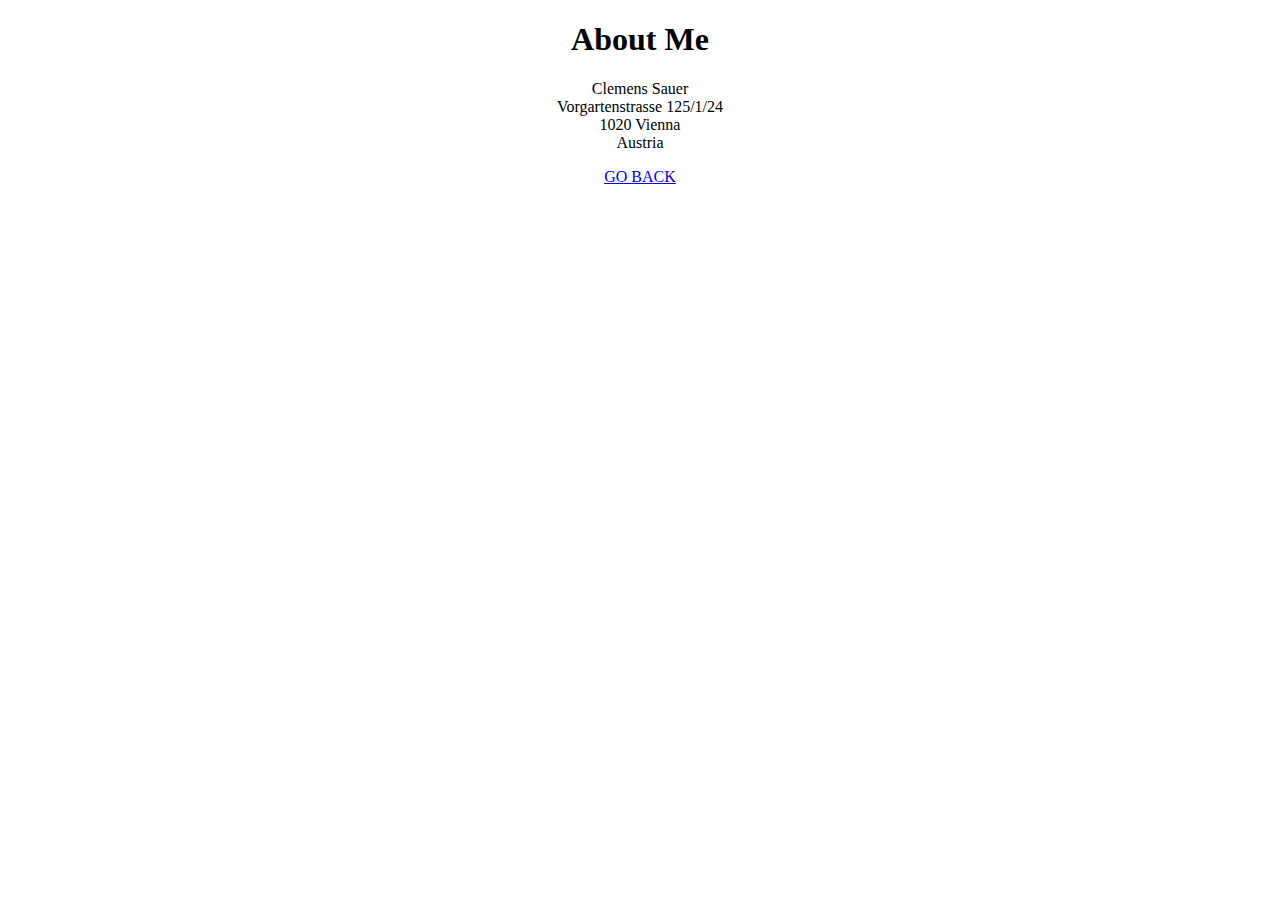
<file: about_me.html>
<!DOCTYPE html>
<html lang='en'>
<head>
<meta name="Clemens" content="about_me">
<meta charset='utf-8'>
<title> CodeReview-01 Clemens Sauer About Me </title>
</head>

<body>
<center>
<h1> About Me </h1>

<p> Clemens Sauer <br>
Vorgartenstrasse 125/1/24 <br>
1020 Vienna <br>
Austria </p>

<p><a href="index.html"> GO BACK </a></p>

</center>
</body>
</html>
</file>
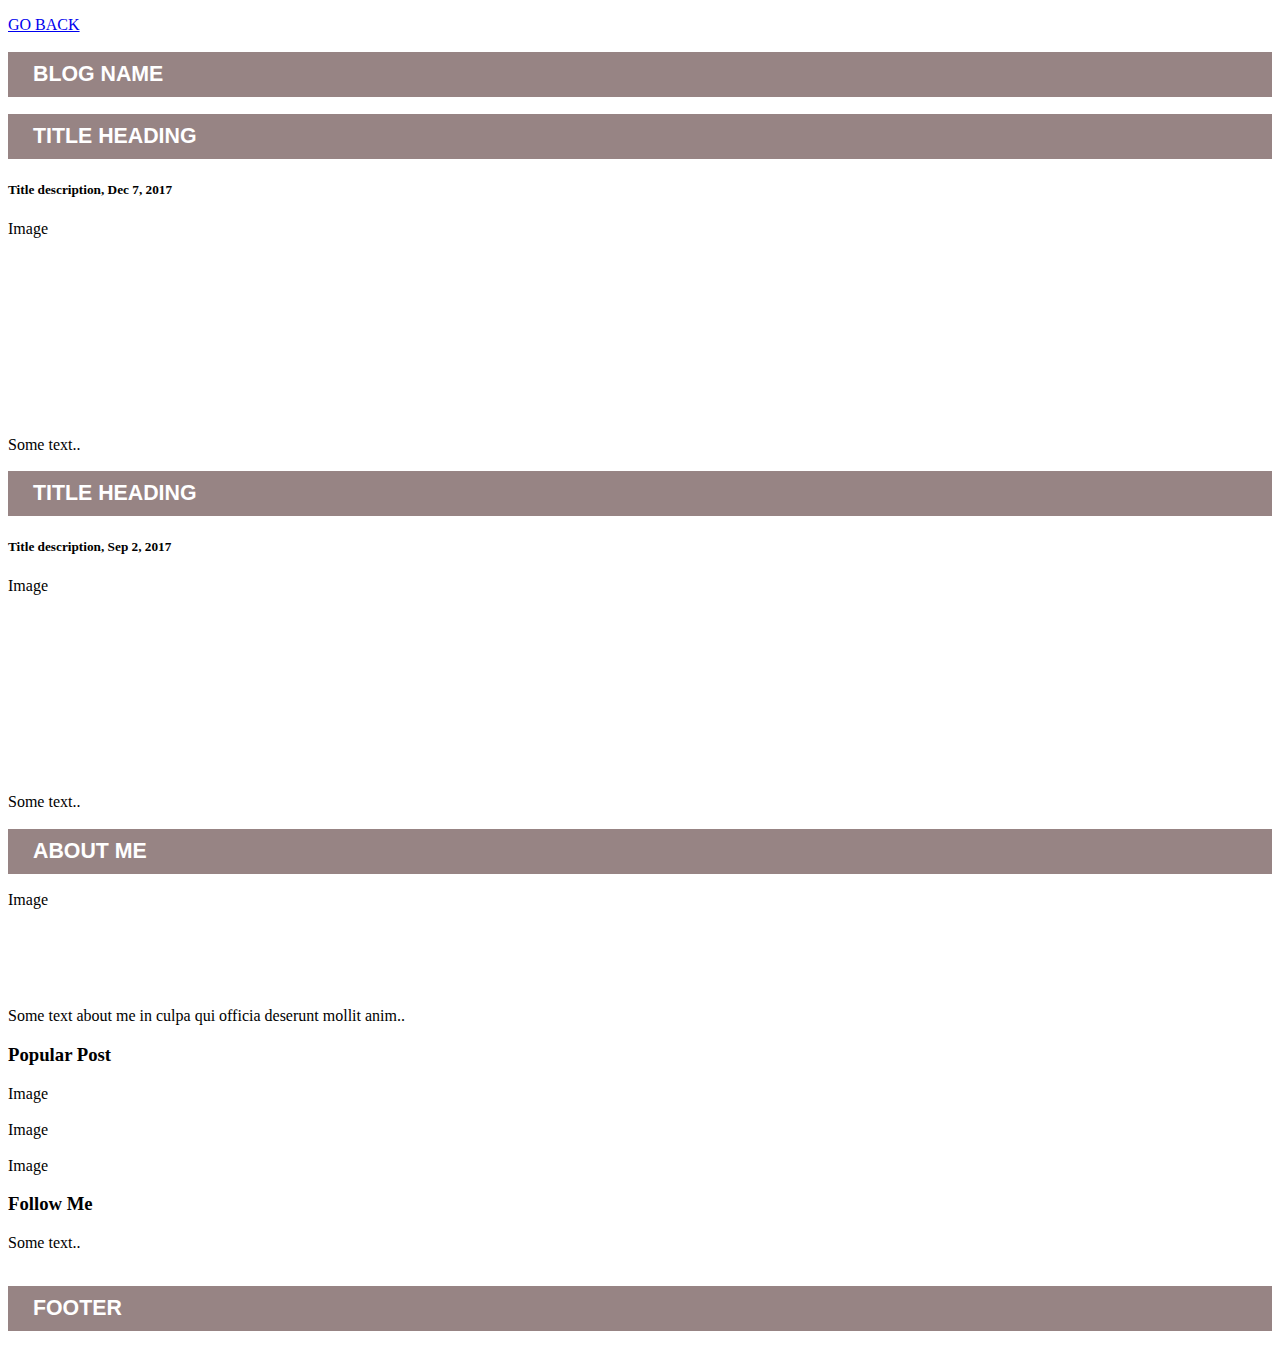
<file: blog.html>
<!DOCTYPE html>
<html lang='en'>
<head>
<meta name="Clemens" content="blog">
<meta charset='utf-8'>
<link rel='stylesheet' type='text/css' href='style.css'>
<title> CodeReview-01 Clemens Sauer Blog </title>
</head>

<p><a href="index.html"> GO BACK </a></p>

<body>
	 <div class="header">
  <h2>Blog Name</h2>
</div>

<div class="row">
  <div class="leftcolumn">
    <div class="card">
      <h2>TITLE HEADING</h2>
      <h5>Title description, Dec 7, 2017</h5>
      <div class="fakeimg" style="height:200px;">Image</div>
      <p>Some text..</p>
    </div>
    <div class="card">
      <h2>TITLE HEADING</h2>
      <h5>Title description, Sep 2, 2017</h5>
      <div class="fakeimg" style="height:200px;">Image</div>
      <p>Some text..</p>
    </div>
  </div>
  <div class="rightcolumn">
    <div class="card">
      <h2>About Me</h2>
      <div class="fakeimg" style="height:100px;">Image</div>
      <p>Some text about me in culpa qui officia deserunt mollit anim..</p>
    </div>
    <div class="card">
      <h3>Popular Post</h3>
      <div class="fakeimg">Image</div><br>
      <div class="fakeimg">Image</div><br>
      <div class="fakeimg">Image</div>
    </div>
    <div class="card">
      <h3>Follow Me</h3>
      <p>Some text..</p>
    </div>
  </div>
</div>

<div class="footer">
  <h2>Footer</h2>
</div>
</body>
</html>
</file>
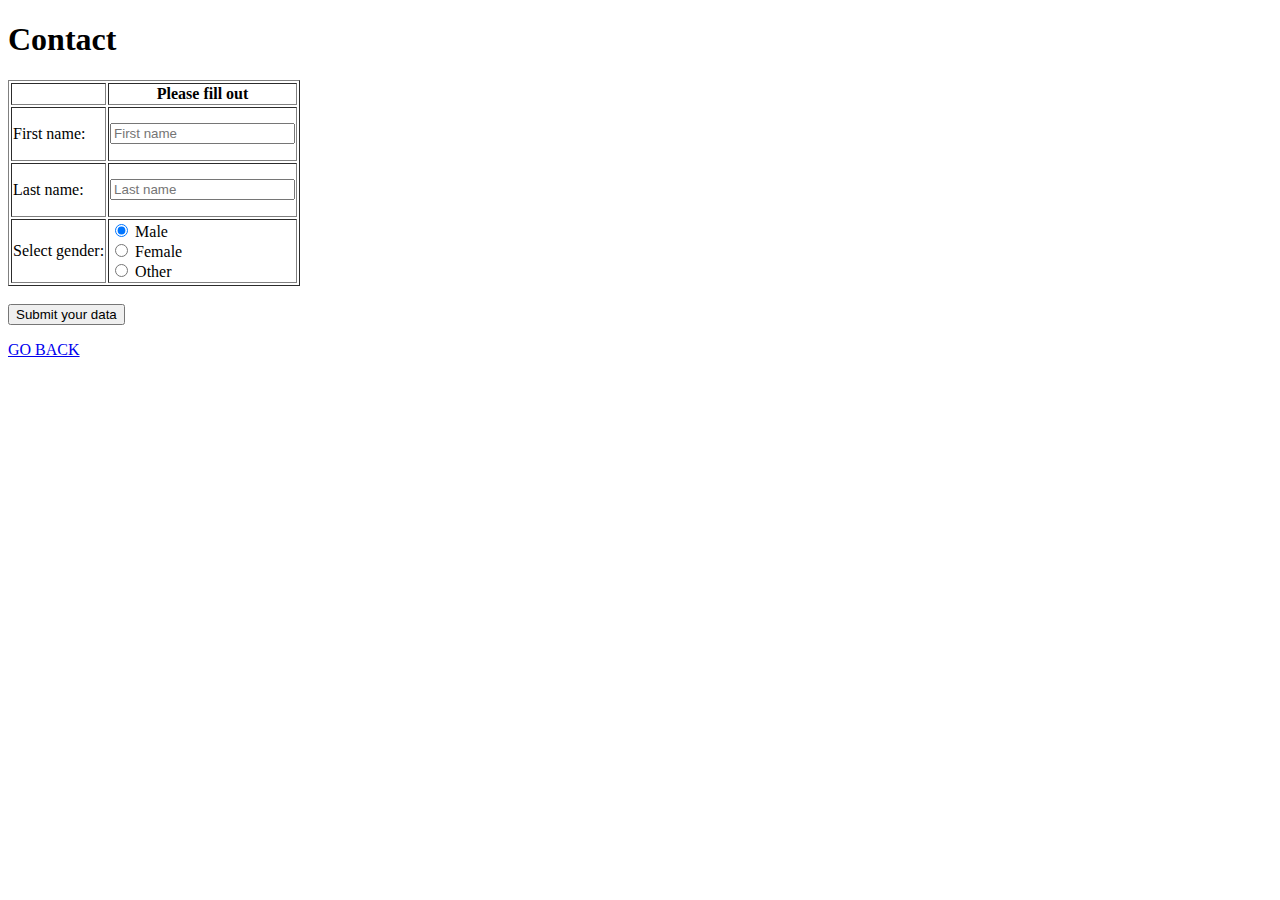
<file: contact.html>
<!DOCTYPE html>
<html lang='en'>
<head>
<meta name="Clemens" content="contact">
<meta charset='utf-8'>
<title> CodeReview-01 Clemens Sauer Contact </title>
</head>

<h1> Contact </h1>

  <table border="1" >
    <tr>
    	<th></th>
      <th>Please fill out</th>
    </tr>
    <tr>
      <td>
        <p>First name:</p>
      </td>
      <td>
        <input type="text" name="firstname" placeholder="First name">
      </td>
    </tr>  
    <tr>
     <td>
        <p>Last name:</p>
     </td>
     <td>
        <input type="text" name="lastname" placeholder="Last name">
      </td>
    </tr>
    <tr>
     <td>
        <p>Select gender:</p>
     </td>
     <td>
        <input type="radio" name="gender" value="male" checked> Male <br/>
    	  <input type="radio" name="gender" value="female"> Female <br/>
        <input type="radio" name="gender" value="other"> Other <br/>
      </td>
     </tr>
   </table>

 <br>

<input type="submit" value="Submit your data">
<br>
<p><a href="index.html"> GO BACK </a></p>

</body>
</html>
</file>
<file: style.css>
header {background-color: #ededed;
		height: 151px;
}

header > img{margin-left: -50px;
}

header > h1 {position: relative;
			font-family: Arial;
			left: 320px;
			bottom: 140px;
			padding: 18px;
}

nav {background-color: #653d3d;
	padding: 13px;
}

nav > a {background-color: #653d3d;
	font-family:  Arial;
	font-weight: bold;
	text-transform:  uppercase;
	font-size: 16pt;
	color: #ffff;
	text-decoration: none;
	padding-left: 12px;
	padding-top: 5px;
	padding-bottom: 5px;
}

.middle_section {font-family:Arial;
				 display: inline-block;
				 margin-left: 450px ;
				 margin-right: 350px;
				 height: 200px;
				 text-align: center;
				 font-size: 40pt;
}

h2 {background-color:#978484;
	font-family:  Arial;
	font-weight: bold;
	text-transform:  uppercase;
	font-size: 16pt;
	color: #ffff;
	padding-left: 25px;
	padding-top: 10px;
	padding-bottom: 10px;
}

.column {float: left;
 		 width: 25%;
 		 padding: 10px;
 		 margin-left: 200px;
 		 font-family: Arial;
 		 font-weight: bold;
 		 font-size: 10pt;
}

.row::after {content: "";
 			 clear: both;
  			 display: table;
}

.column1 {float: left;
 		 width: 25%;
  		 padding: 10px;
  		 margin-left: 200px;
  		 font-family: Arial;
  		 font-weight: bold;
  		 font-size: 10pt;
}
.row1::after {content: "";
 			 clear: both;
  			 display: table; 			 
}

hr {background-color: #978484;
	padding: 5px;
	border: 0;
}

footer {font-family:Arial;
		 display: inline-block;
		 margin-left: 600px ;
		 margin-right: 350px;
		 height: 200px;
		 text-align: center;
		 font-size: 8pt;
}
</file>
